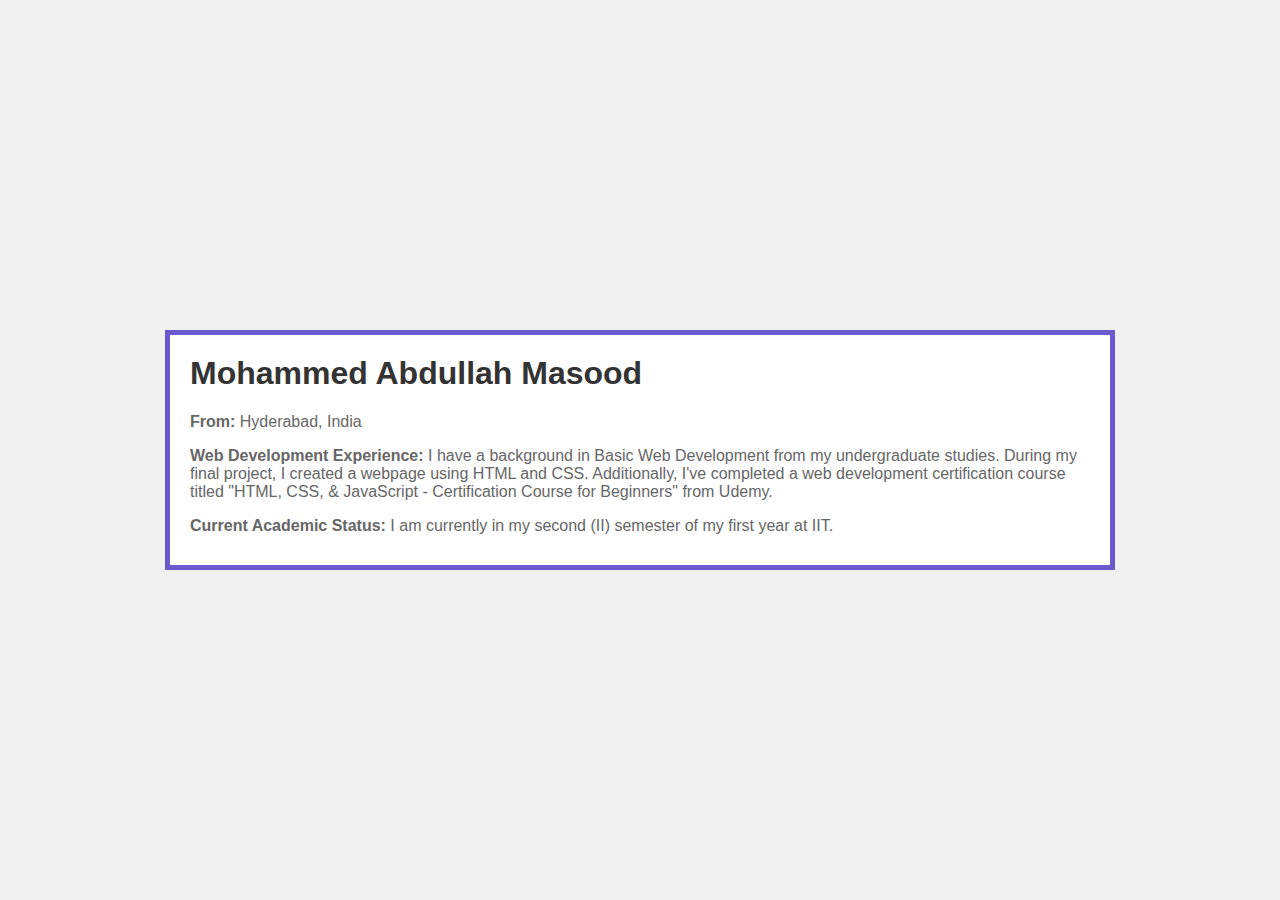
<file: index.html>
<!DOCTYPE html>
<html lang="en">
<head>
    <meta charset="UTF-8">
    <meta name="viewport" content="width=device-width, initial-scale=1.0">
    <title>Mohammed Abdullah Masood - Info</title>
    <style>
        body {
            font-family: Arial, sans-serif;
            display: flex;
            justify-content: center;
            align-items: center;
            height: 100vh;
            margin: 0;
            background-color: #f0f0f0;
        }
        .info-box {
            background-color: white;
            border: 5px solid #6A5ACD;
            padding: 20px;
            max-width: 900px;
        }
        h1 {
            color: #333;
            margin-top: 0;
        }
        p {
            color: #666;
            margin-bottom: 10px;
        }
    </style>
</head>
<body>
    <div class="info-box">
        <h1>Mohammed Abdullah Masood</h1>
        <p><strong>From:</strong> Hyderabad, India</p>
        <p><strong>Web Development Experience:</strong> I have a background in Basic Web Development from my undergraduate studies. During my final project, I created a webpage using HTML and CSS. Additionally, I've completed a web development certification course titled "HTML, CSS, & JavaScript - Certification Course for Beginners" from Udemy.</p>
        <p><strong>Current Academic Status:</strong> I am currently in my second (II) semester of my first year at IIT.</p>
    </div>
</body>
</html>
</file>
